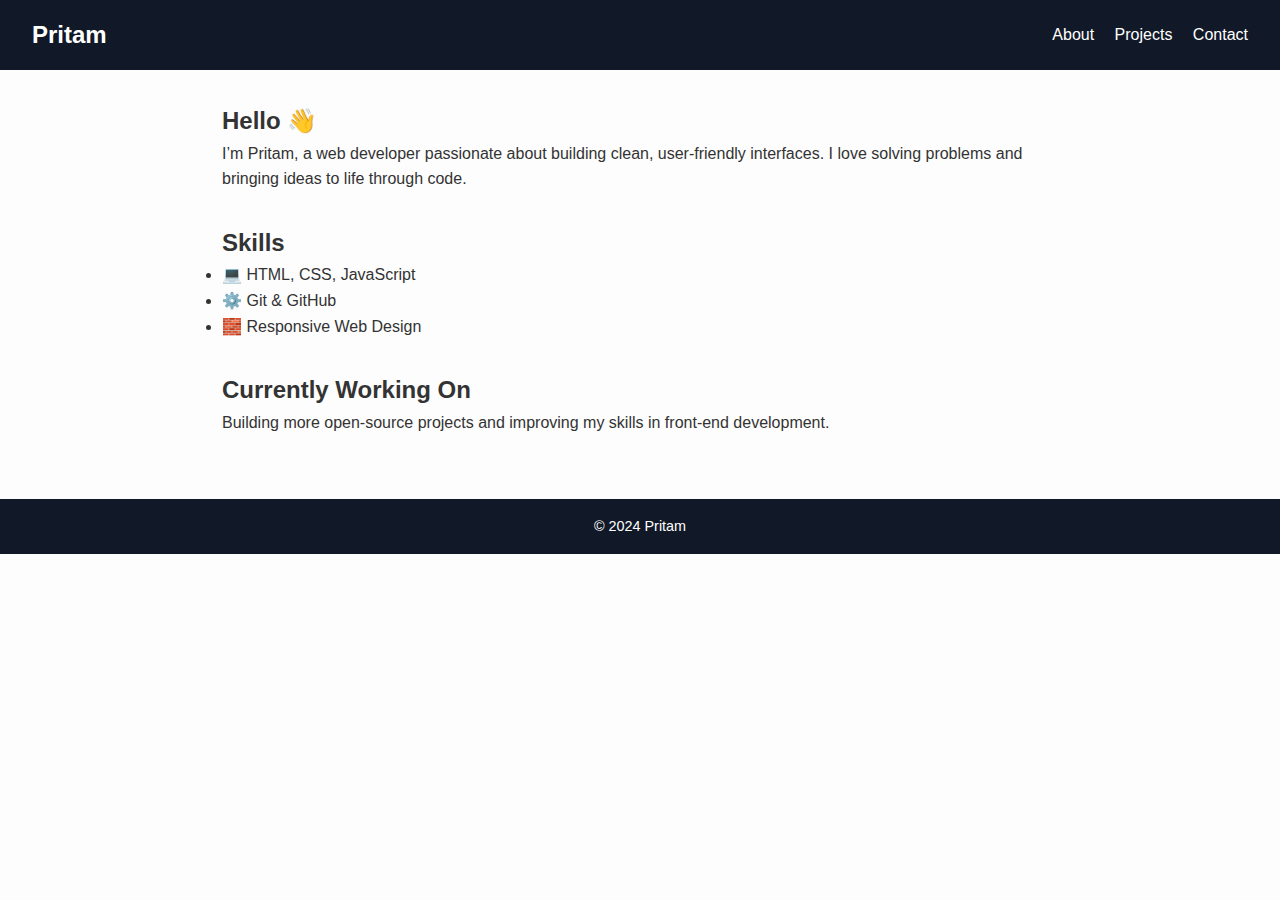
<file: index.html>
<!DOCTYPE html>
<html lang="en">
<head>
  <meta charset="UTF-8" />
  <meta name="viewport" content="width=device-width, initial-scale=1.0"/>
  <title>Pritam | Portfolio</title>
  <link rel="stylesheet" href="style.css" />
</head>
<body>

  <header>
    <h1>Pritam</h1>
    <nav>
      <a href="index.html">About</a>
      <a href="projects.html">Projects</a>
      <a href="contact.html">Contact</a>
    </nav>
  </header>

  <main>
    <section>
      <h2>Hello 👋</h2>
      <p>I’m Pritam, a web developer passionate about building clean, user-friendly interfaces. I love solving problems and bringing ideas to life through code.</p>
    </section>

    <section>
      <h2>Skills</h2>
      <ul>
        <li>💻 HTML, CSS, JavaScript</li>
        <li>⚙️ Git & GitHub</li>
        <li>🧱 Responsive Web Design</li>
      </ul>
    </section>

    <section>
      <h2>Currently Working On</h2>
      <p>Building more open-source projects and improving my skills in front-end development.</p>
    </section>
  </main>

  <footer>
    <p>&copy; 2024 Pritam</p>
  </footer>

</body>
</html>
</file>
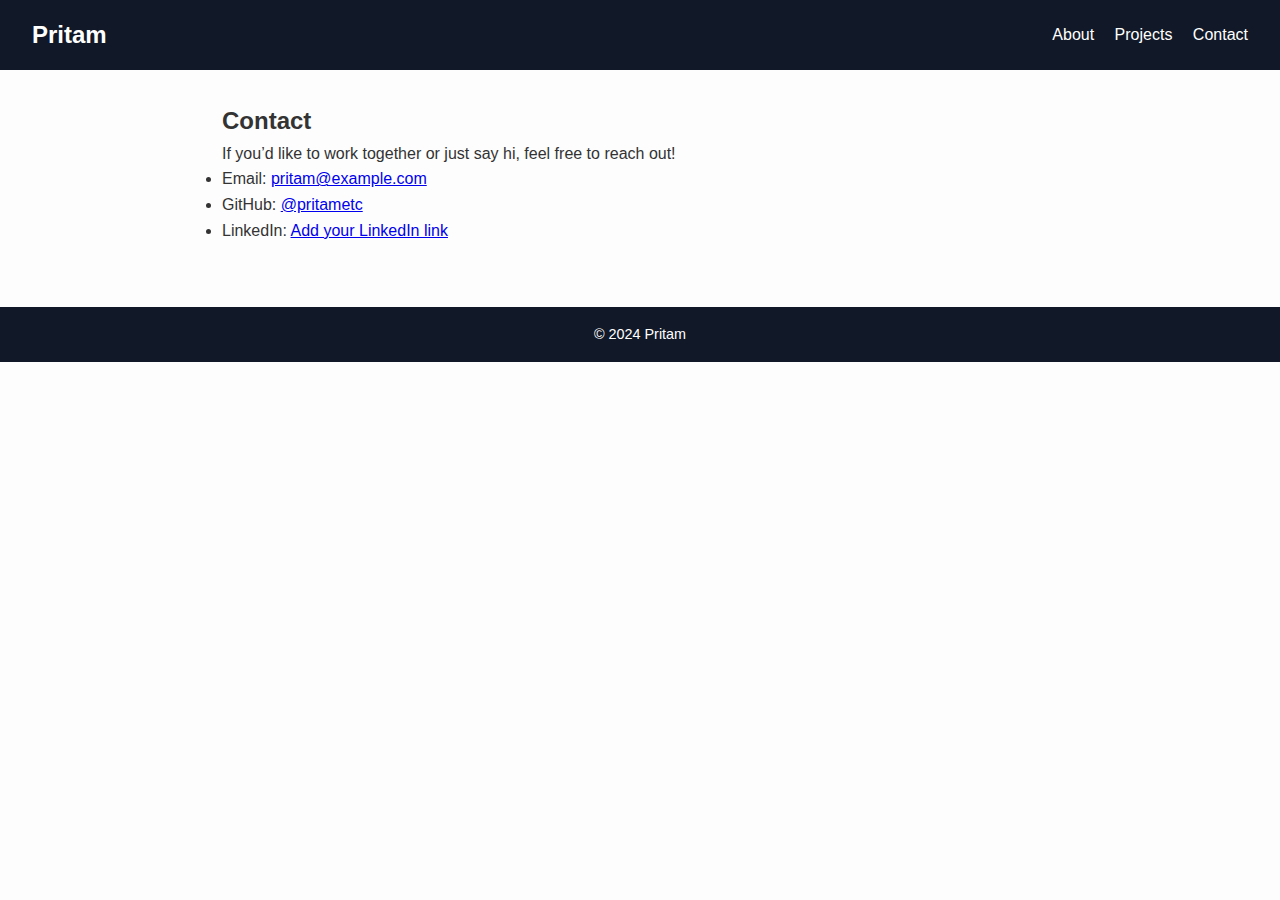
<file: contact.html>
<!DOCTYPE html>
<html lang="en">
<head>
  <meta charset="UTF-8" />
  <meta name="viewport" content="width=device-width, initial-scale=1.0"/>
  <title>Contact | Pritam</title>
  <link rel="stylesheet" href="style.css" />
</head>
<body>

  <header>
    <h1>Pritam</h1>
    <nav>
      <a href="index.html">About</a>
      <a href="projects.html">Projects</a>
      <a href="contact.html">Contact</a>
    </nav>
  </header>

  <main>
    <section>
      <h2>Contact</h2>
      <p>If you’d like to work together or just say hi, feel free to reach out!</p>
      <ul>
        <li>Email: <a href="mailto:pritam@example.com">pritam@example.com</a></li>
        <li>GitHub: <a href="https://github.com/pritametc" target="_blank">@pritametc</a></li>
        <li>LinkedIn: <a href="#" target="_blank">Add your LinkedIn link</a></li>
      </ul>
    </section>
  </main>

  <footer>
    <p>&copy; 2024 Pritam</p>
  </footer>

</body>
</html>
</file>
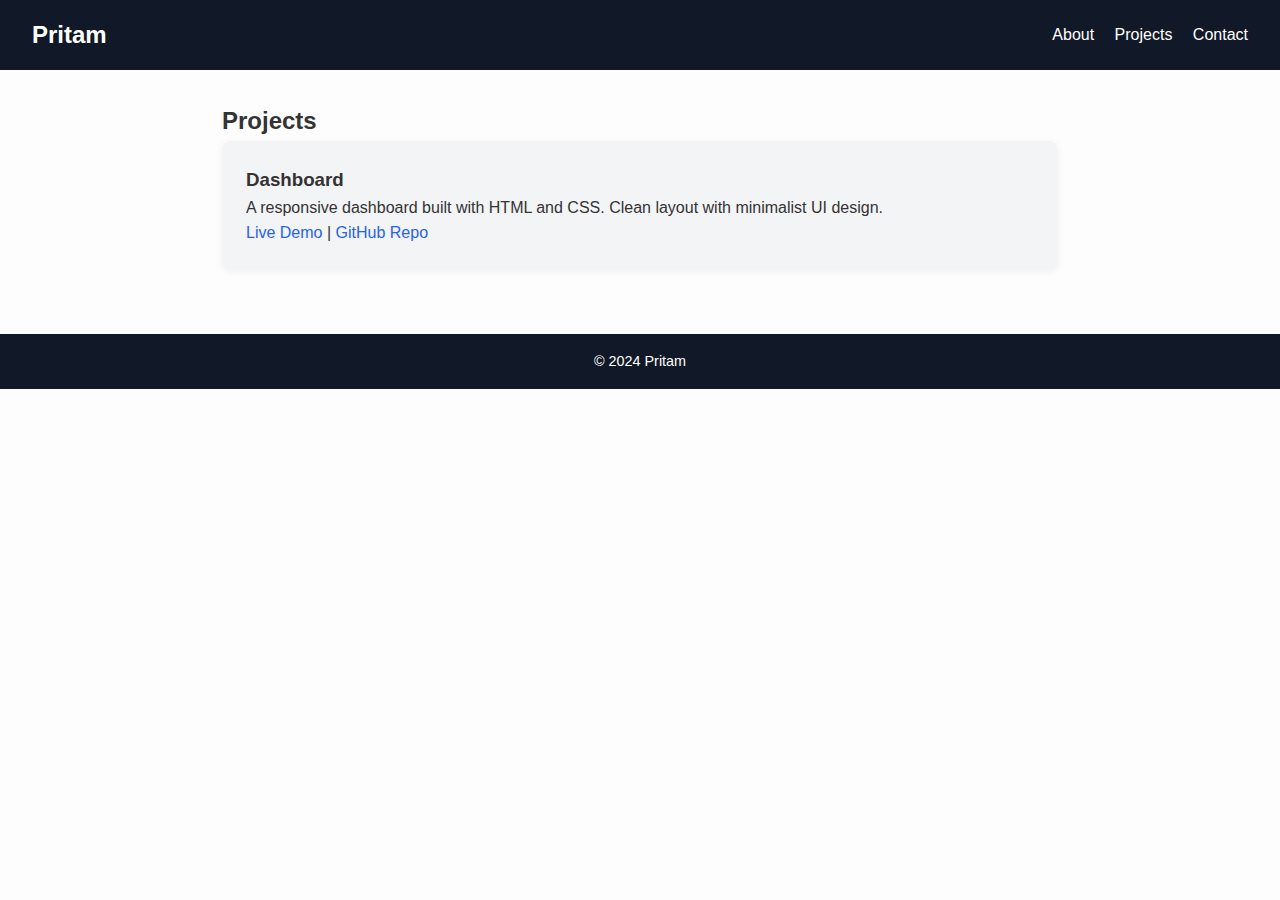
<file: projects.html>
<!DOCTYPE html>
<html lang="en">
<head>
  <meta charset="UTF-8" />
  <meta name="viewport" content="width=device-width, initial-scale=1.0"/>
  <title>Projects | Pritam</title>
  <link rel="stylesheet" href="style.css" />
</head>
<body>

  <header>
    <h1>Pritam</h1>
    <nav>
      <a href="index.html">About</a>
      <a href="projects.html">Projects</a>
      <a href="contact.html">Contact</a>
    </nav>
  </header>

  <main>
    <section>
      <h2>Projects</h2>

      <div class="project">
        <h3>Dashboard</h3>
        <p>A responsive dashboard built with HTML and CSS. Clean layout with minimalist UI design.</p>
        <p>
          <a href="https://pritametc.github.io/Dashboard" target="_blank">Live Demo</a> |
          <a href="https://github.com/pritametc/Dashboard" target="_blank">GitHub Repo</a>
        </p>
      </div>

      <!-- Add more project blocks like this -->
      <!--
      <div class="project">
        <h3>Project Title</h3>
        <p>Short description of what this project does.</p>
        <p>
          <a href="#">Live Demo</a> |
          <a href="#">GitHub Repo</a>
        </p>
      </div>
      -->

    </section>
  </main>

  <footer>
    <p>&copy; 2024 Pritam</p>
  </footer>

</body>
</html>
</file>
<file: style.css>
/* Reset & base styles */
* {
  margin: 0;
  padding: 0;
  box-sizing: border-box;
}
body {
  font-family: 'Segoe UI', sans-serif;
  background: #fdfdfd;
  color: #333;
  line-height: 1.6;
}

/* Header */
header {
  background: #111827;
  color: #fff;
  padding: 1rem 2rem;
  display: flex;
  justify-content: space-between;
  align-items: center;
  flex-wrap: wrap;
}
header h1 {
  font-size: 1.5rem;
}
nav a {
  color: #fff;
  margin-left: 1rem;
  text-decoration: none;
  font-weight: 500;
}
nav a:hover {
  text-decoration: underline;
}

/* Main content */
main {
  padding: 2rem;
  max-width: 900px;
  margin: auto;
}
section {
  margin-bottom: 2rem;
}

/* Footer */
footer {
  background: #111827;
  color: #fff;
  text-align: center;
  padding: 1rem;
  font-size: 0.9rem;
}

/* Project Cards */
.project {
  background: #f3f4f6;
  padding: 1.5rem;
  border-radius: 8px;
  margin-bottom: 1.5rem;
  box-shadow: 0 2px 8px rgba(0, 0, 0, 0.05);
}
.project a {
  color: #2563eb;
  text-decoration: none;
}
.project a:hover {
  text-decoration: underline;
}

/* Responsive */
@media (max-width: 600px) {
  header {
    flex-direction: column;
    align-items: flex-start;
  }
  nav a {
    margin: 0.5rem 0 0 0;
  }
}
</file>
